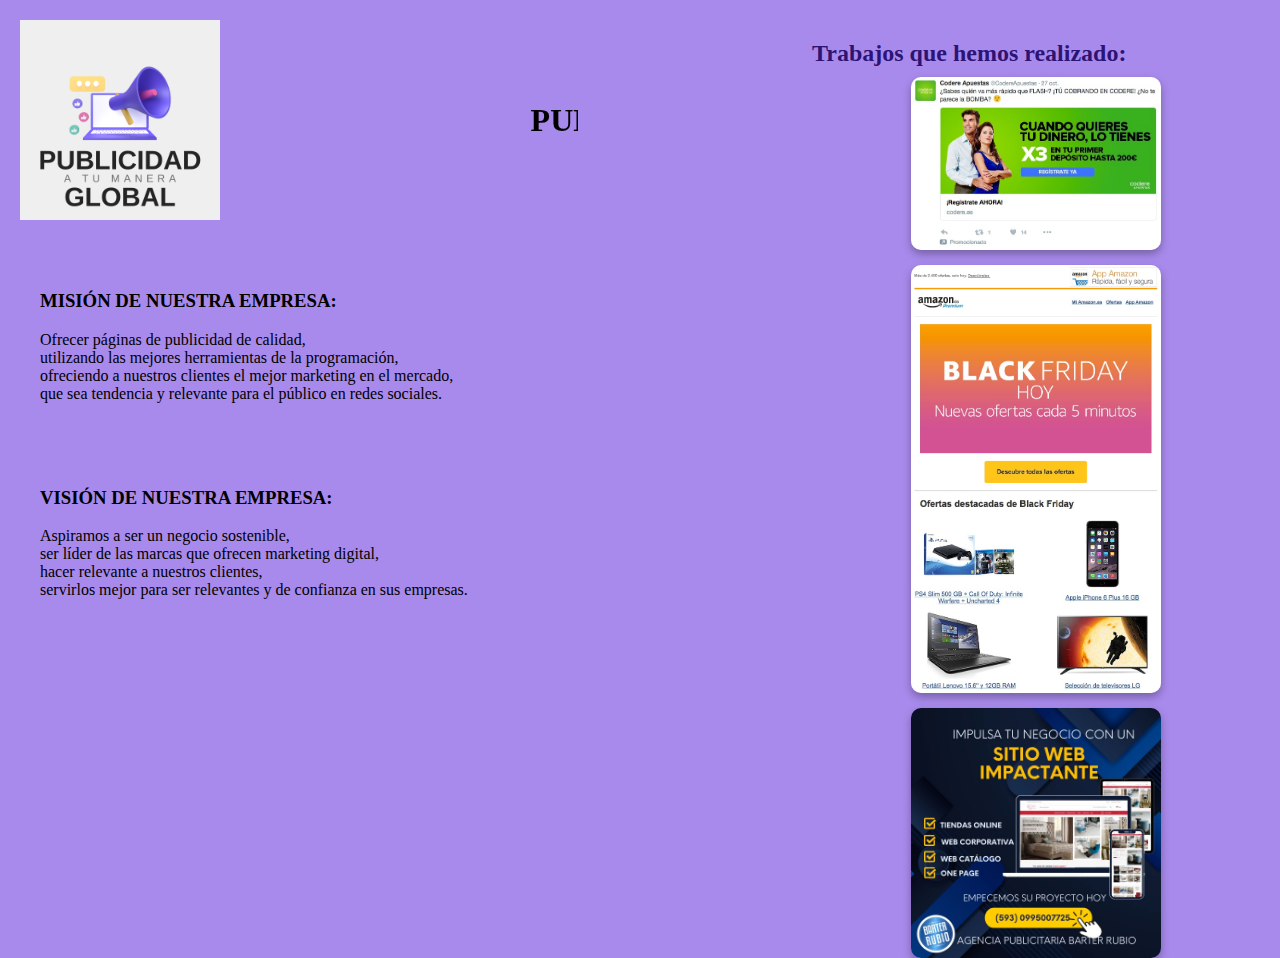
<file: index.html>
<!DOCTYPE html>
<html lang="en">
<head>
    <meta charset="UTF-8">

    <title>GLOBAL PUBLICITY</title>
    <link rel="icon" type="publishIcon.png" href="publishIcon.png">
   
</head>
<body>
    <style>
        body {
background-color: rgba(161, 129, 235, 0.925);
        }
    </style>

 <div class="encabezado">
  <div class="titulo">
    <img src="Global publicity.png" alt="logo de la empresa">
    <marquee><h1>PUBLICIDAD GLOBAL</h1></marquee>
  </div>

  <div class="derecha">
    <h2>Trabajos que hemos realizado:</h2>
    <div class="galeria">
      <img src="publitwitter.jpg" alt="publicidad para abrir en twitter">
      <img src="publiamazon.jpg" alt="publicidad para amazon">
      <img src="publipagweb.webp" alt="Publicidadpaginaweb">
    </div>
  </div>
</div>
<div class="contenido">
  <h3>MISIÓN DE NUESTRA EMPRESA:</h3>
  <p>Ofrecer páginas de publicidad de calidad,<br/> 
    utilizando las mejores herramientas de la programación,<br/>
    ofreciendo a nuestros clientes el mejor marketing en el mercado,<br/> 
    que sea tendencia y relevante para el público en redes sociales.</p><br/>

  <h3>VISIÓN DE NUESTRA EMPRESA:</h3>
  <p>Aspiramos a ser un negocio sostenible,<br/>
  ser líder de las marcas que ofrecen marketing digital,<br/>
  hacer relevante a nuestros clientes,<br/> 
  servirlos mejor para ser relevantes y de confianza en sus empresas.</p><br/>
</div>

<style>
  body {
    background-color: rgba(161, 129, 235, 0.925);
    margin: 0;
    padding: 20px;
  }

  /* Contenedor principal del encabezado */
  .encabezado {
    display: flex;
    justify-content: space-between;
    align-items: flex-start; /* alinea desde arriba */
  }

  .titulo {
    display: flex;
    align-items: center;
    gap: 10px;
  }

  .titulo img {
    width: 200px;
  }

  .titulo h1 {
    color: black;
    margin: 0;
  }

  .contenido {
  width: 60%;
  float: left;
  padding: 20px;
}

.derecha {
  width: 35%;
  position: absolute;
  top: 20px;
  right: 20px;
}

  .derecha h2 {
    margin-bottom: 10px;
    color: rgba(33, 7, 104, 0.918);
  }
.galeria-container {
  position: absolute;       
  top: 2px;               
  right: 100px;             
  text-align: center;
}

.galeria {
  display: flex;
  flex-direction: column;   /* Una imagen debajo de otra */
  align-items: center;
  gap: 15px;
}

.galeria img {
  width: 250px;
  border-radius: 10px;
  box-shadow: 0 4px 8px rgba(0, 0, 0, 0.3);
}

  h3 {
    margin-top: 50px;
  }
</style>

</body>
</html>
</file>
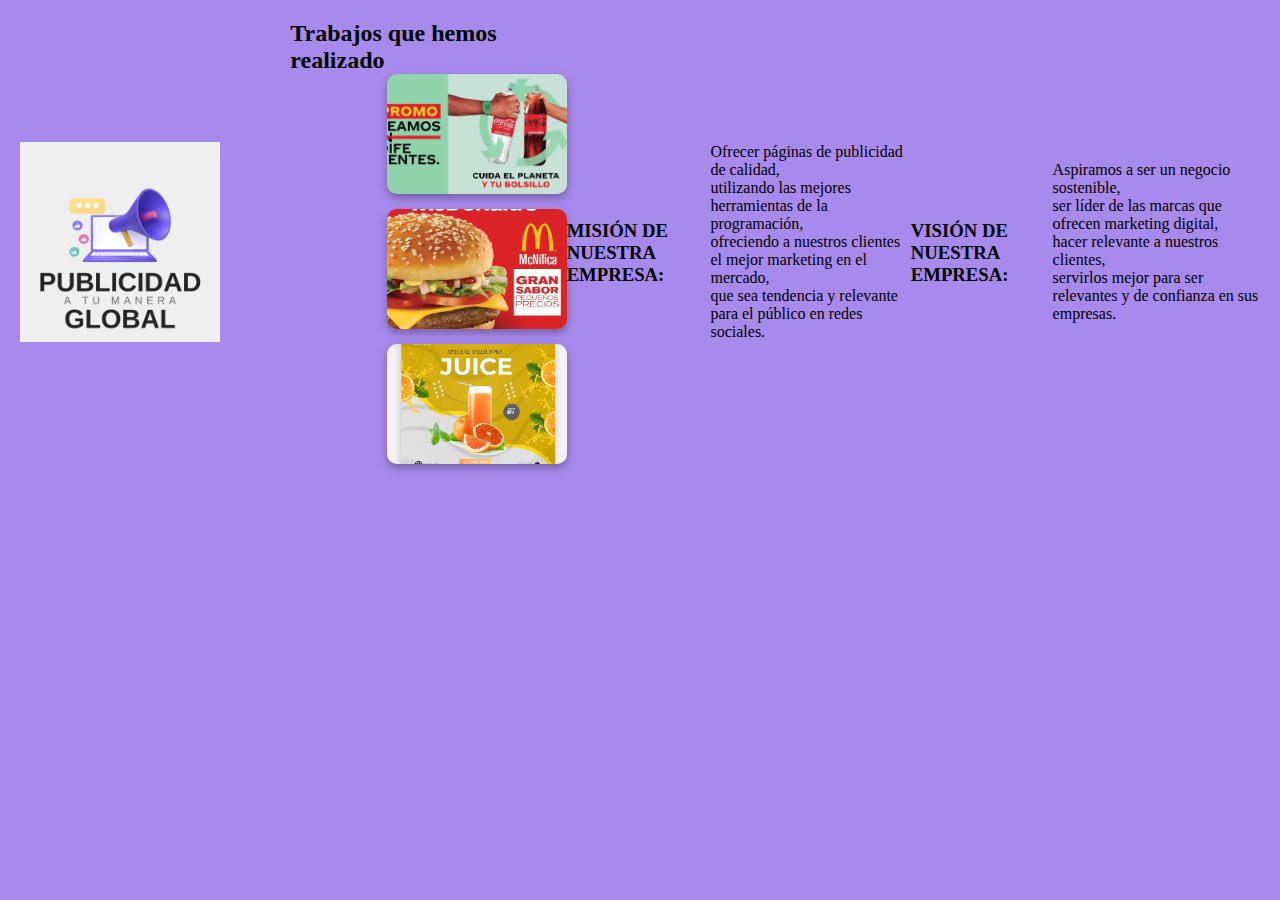
<file: prueba.html>
<!DOCTYPE html>
<html lang="es">
<head>
  <meta charset="UTF-8">
  <title>GLOBAL PUBLICITY</title>
  <link rel="icon" type="publishIcon.png" href="publishIcon.png">

  <style>
    body {
      background-color: rgba(161, 129, 235, 0.925);
     
      margin: 0;
      padding: 20px;
    }


    .encabezado {
      display: flex;
      justify-content: space-between;
      align-items: center;             
    }

    .encabezado img {
      width: 200px;
    }

    .titulo {
      display: flex;
      align-items: center;
      gap: 10px;
    }

    .titulo h1 {
      color: black;
      margin: 0;
    }

    .derecha h2 {
      color: black;
      margin: 0;
    }
.galeria {
      display: flex;
      justify-content: flex-end; /* alinea a la derecha */
      gap: 15px; /* espacio entre imágenes */
      flex-wrap: wrap; /* para que se adapten si la pantalla es pequeña */
    }

    .galeria img {
      width: 180px;
      height: 120px;
      object-fit: cover; /* recorta sin deformar */
      border-radius: 10px;
      box-shadow: 0 4px 8px rgba(0,0,0,0.3);
      transition: transform 0.3s ease;
    }
 
    h3 {
      margin-top: 40px;
    }
  </style>
</head>
<body>

  <div class="encabezado">
    <div class="titulo">
      <img src="Global publicity.png" alt="logo de la empresa">
      <marquee><h1>PUBLICIDAD GLOBAL</h1></marquee>
    </div>

    <!-- Texto a la derecha -->
    <div class="derecha">
      <h2>Trabajos que hemos realizado</h2>
    
    <div class="galeria">
        <img src="publiCoca.webp" alt="publicidadCocacola">
        <img src="mc.jpg" alt="PublicidadMcdonalds">
        <img src="juice.jpg" alt="PublicidadJugo">
  </div>
</div>

  <h3>MISIÓN DE NUESTRA EMPRESA:</h3>
  <p>
    Ofrecer páginas de publicidad de calidad,<br>
    utilizando las mejores herramientas de la programación,<br>
    ofreciendo a nuestros clientes el mejor marketing en el mercado,<br>
    que sea tendencia y relevante para el público en redes sociales.
  </p>

  <h3>VISIÓN DE NUESTRA EMPRESA:</h3>
  <p>
    Aspiramos a ser un negocio sostenible,<br>
    ser líder de las marcas que ofrecen marketing digital,<br>
    hacer relevante a nuestros clientes,<br>
    servirlos mejor para ser relevantes y de confianza en sus empresas.
  </p>

</body>
</html>
</file>
